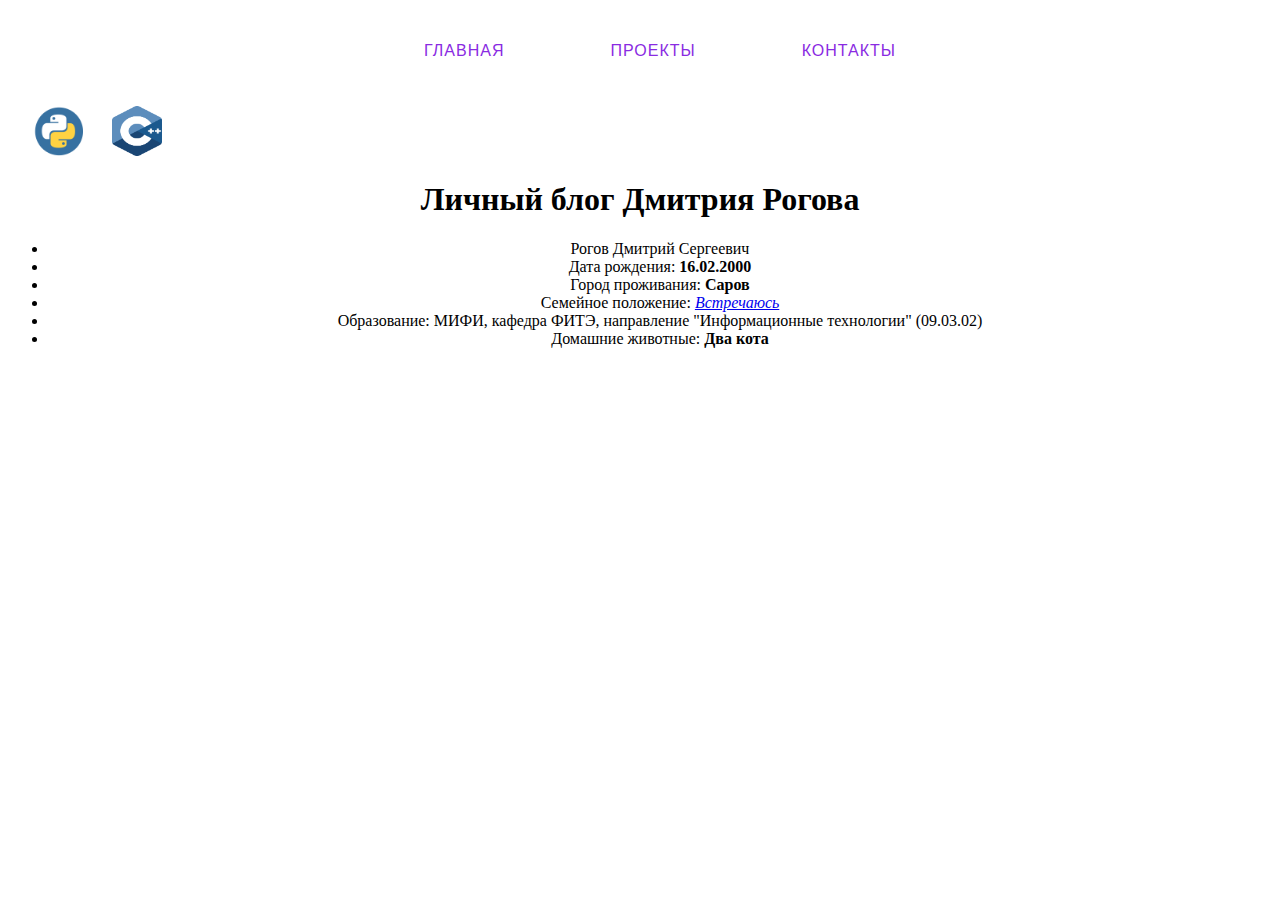
<file: index.html>
<!DOCTYPE html>
<html>
    <head>
        <link rel="stylesheet" href="source.css">
        <meta charset="UTF-8">
        <title> Личный блог Дмитрия </title>
        <header>
            <ul class="hr" >
              <a href="index.html" class="h-button">Главная</a>
              <a href="projects.html" class="h-button">Проекты</a>
              <a href="contacts.html" class="h-button">Контакты</a>
            </ul>
           </header>
    </head>
    <body>
        <p style="text-align: left;"><img src="image/python-icon.png" width="100" height="50" alt="python-link">
            <img src="image/cpp-icon.png" width="50" height="50" alt="vk-link"><h1>Личный блог Дмитрия Рогова</h1></p>
        <ul>
            <li>Рогов Дмитрий Сергеевич</li>
            <li>Дата рождения: <b>16.02.2000</b></li>
            <li>Город проживания: <b>Саров</b></li>
            <li>Семейное положение: <i> <a href="https://vk.com/dikatena">Встречаюсь</a></i></li>
            <li>Образование: МИФИ, кафедра ФИТЭ,  направление "Информационные технологии" (09.03.02)</li>
            <li>Домашние животные: <b>Два кота</b></li>
        </ul>
    </body>
</html>
</file>
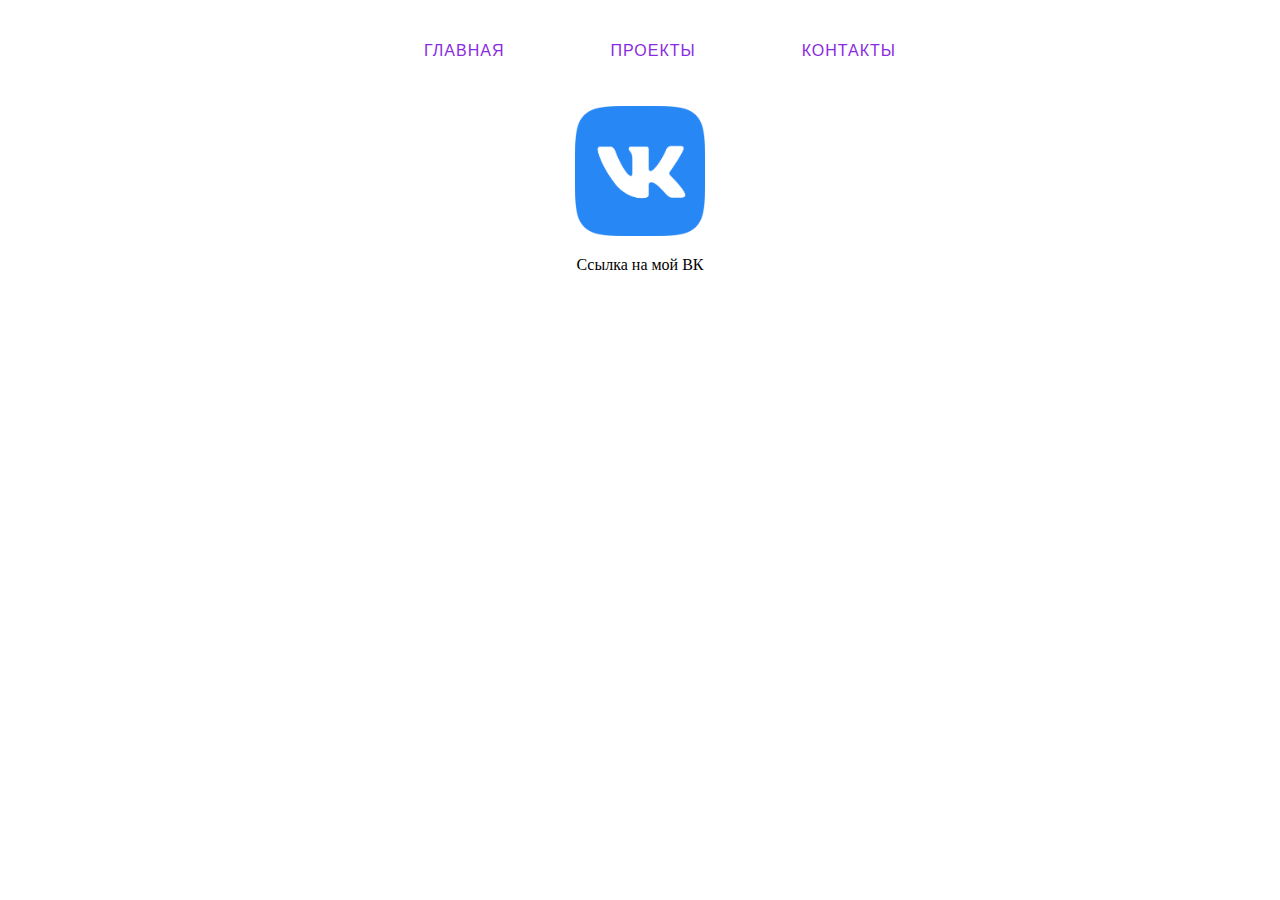
<file: contacts.html>
<!DOCTYPE html>
<html>
    <head>
        <link rel="stylesheet" href="source.css">
        <meta charset="UTF-8">
        <title> Личный блог Дмитрия </title>
        <header>
            <ul class="hr" >
              <a href="index.html" class="h-button">Главная</a>
              <a href="projects.html" class="h-button">Проекты</a>
              <a href="contacts.html" class="h-button">Контакты</a>
            </ul>
           </header>
    </head>
    <body>
        <p style="text-align: center; ;"><a href="https://vk.com/dimaren1602" text> <img src="image/vk_icon.png" width="130" height="130" alt="vk-link">  </a></p>
        <p style="text-align:center;">Ссылка на мой ВК</p>
    </body>
</html>
</file>
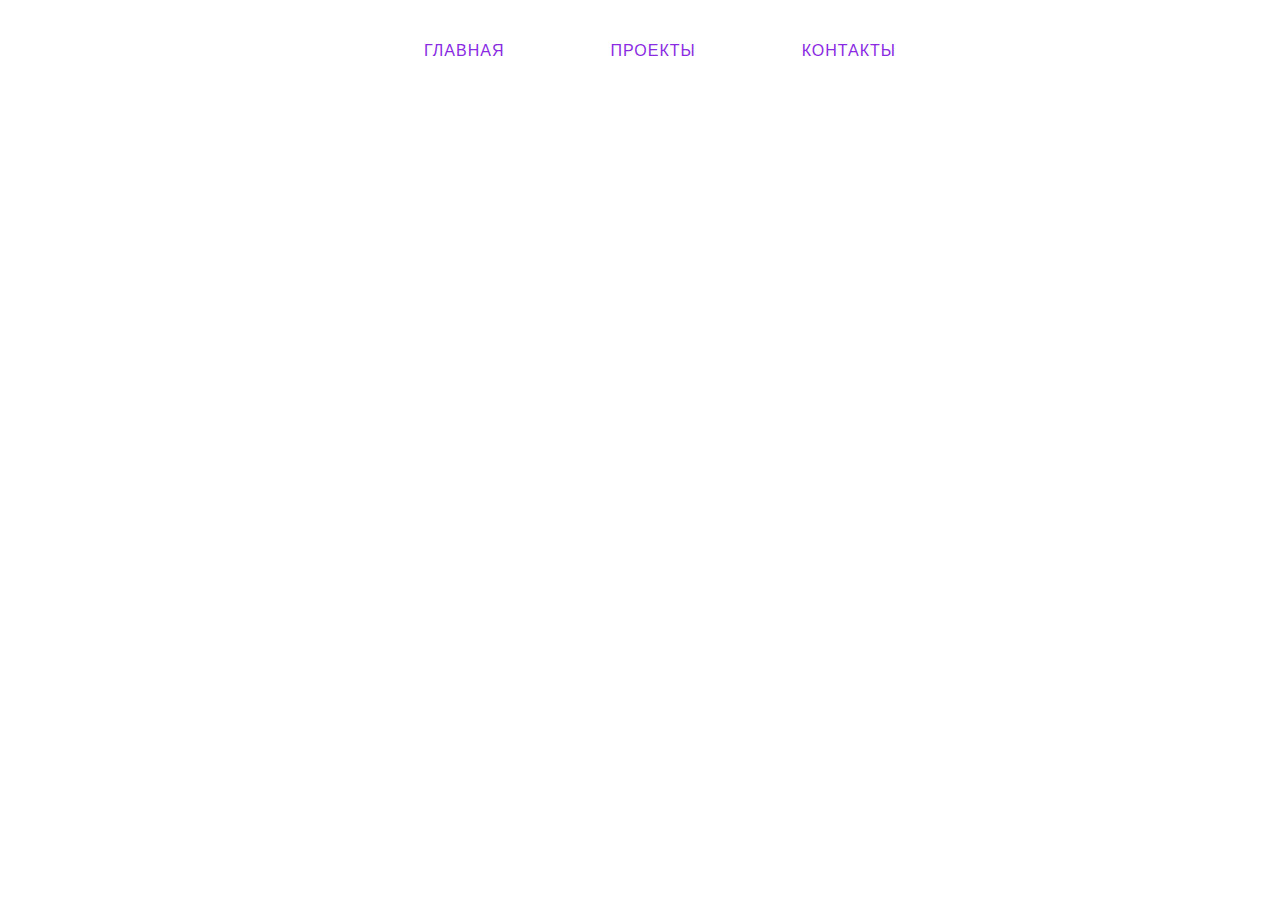
<file: projects.html>
<!DOCTYPE html>
<html>
    <head>
        <link rel="stylesheet" href="source.css">
        <meta charset="UTF-8">
        <title> Личный блог Дмитрия </title>
        <header>
            <ul class="hr" >
              <a href="index.html" class="h-button">Главная</a>
              <a href="projects.html" class="h-button">Проекты</a>
              <a href="contacts.html" class="h-button">Контакты</a>
            </ul>
           </header>
    </head>
</html>
</file>
<file: source.css>
html{
    margin: 0;
    padding: 0;
     position: relative;
     display: block;
     min-width: 960px;
     min-height: 700px;
}
html,body,head,header{
    background-size: 1920px,1080px;
    background-attachment: fixed;
    background-repeat: no-repeat;
    /*background-image: url(fon.jpg);*/
}
ul{
    color: black;
    text-align: center;
}
h1{
    text-align: center;
}

.h-button {
    text-decoration: none;
    color: blueviolet;
    display: inline-block;
    position: relative;
    padding: 15px 30px;
    border: 1px solid;
    border-image: linear-gradient(180deg, #ffffff);
    border-image-slice: 1;
    margin: 10px 20px;
    font-family: 'Montserrat', sans-serif;
    text-transform: uppercase;
    overflow: hidden;
    letter-spacing: 1px;
    transition: .8s cubic-bezier(.165, .84, .44, 1);
  }
</file>
